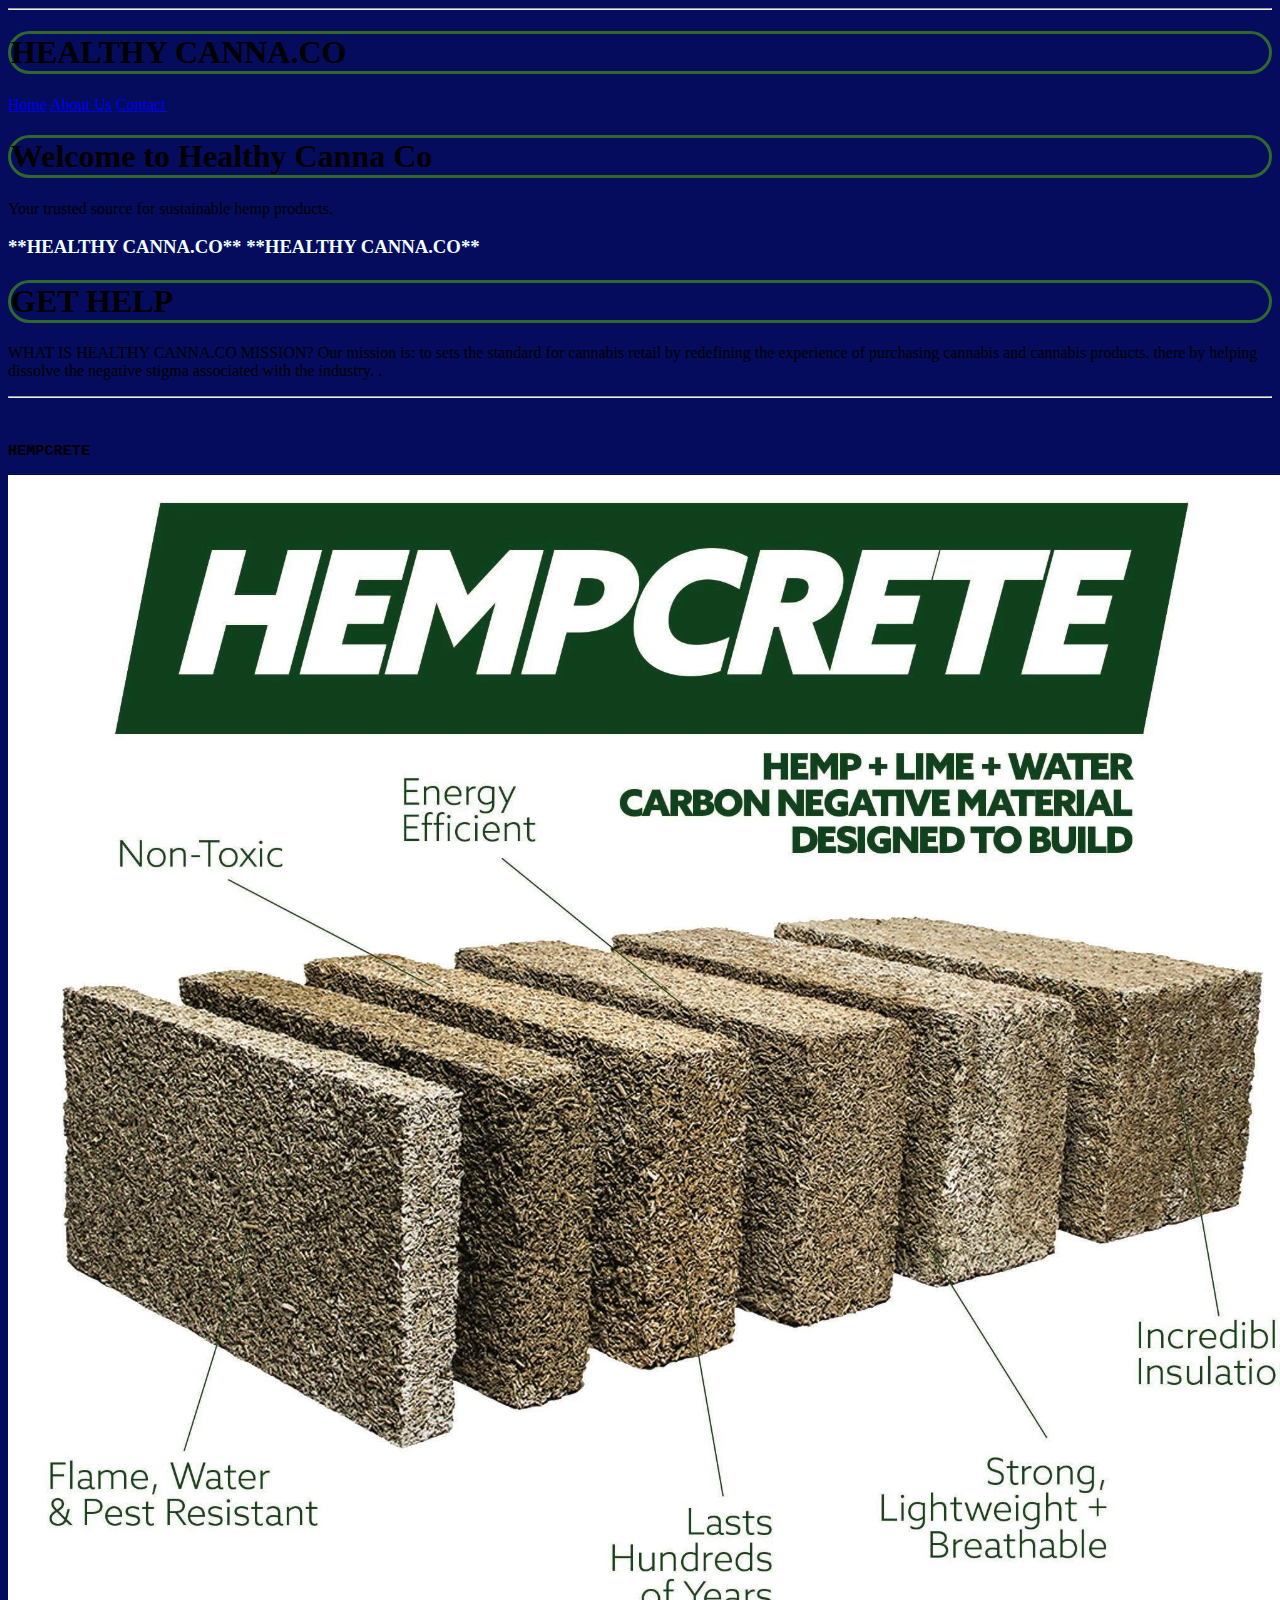
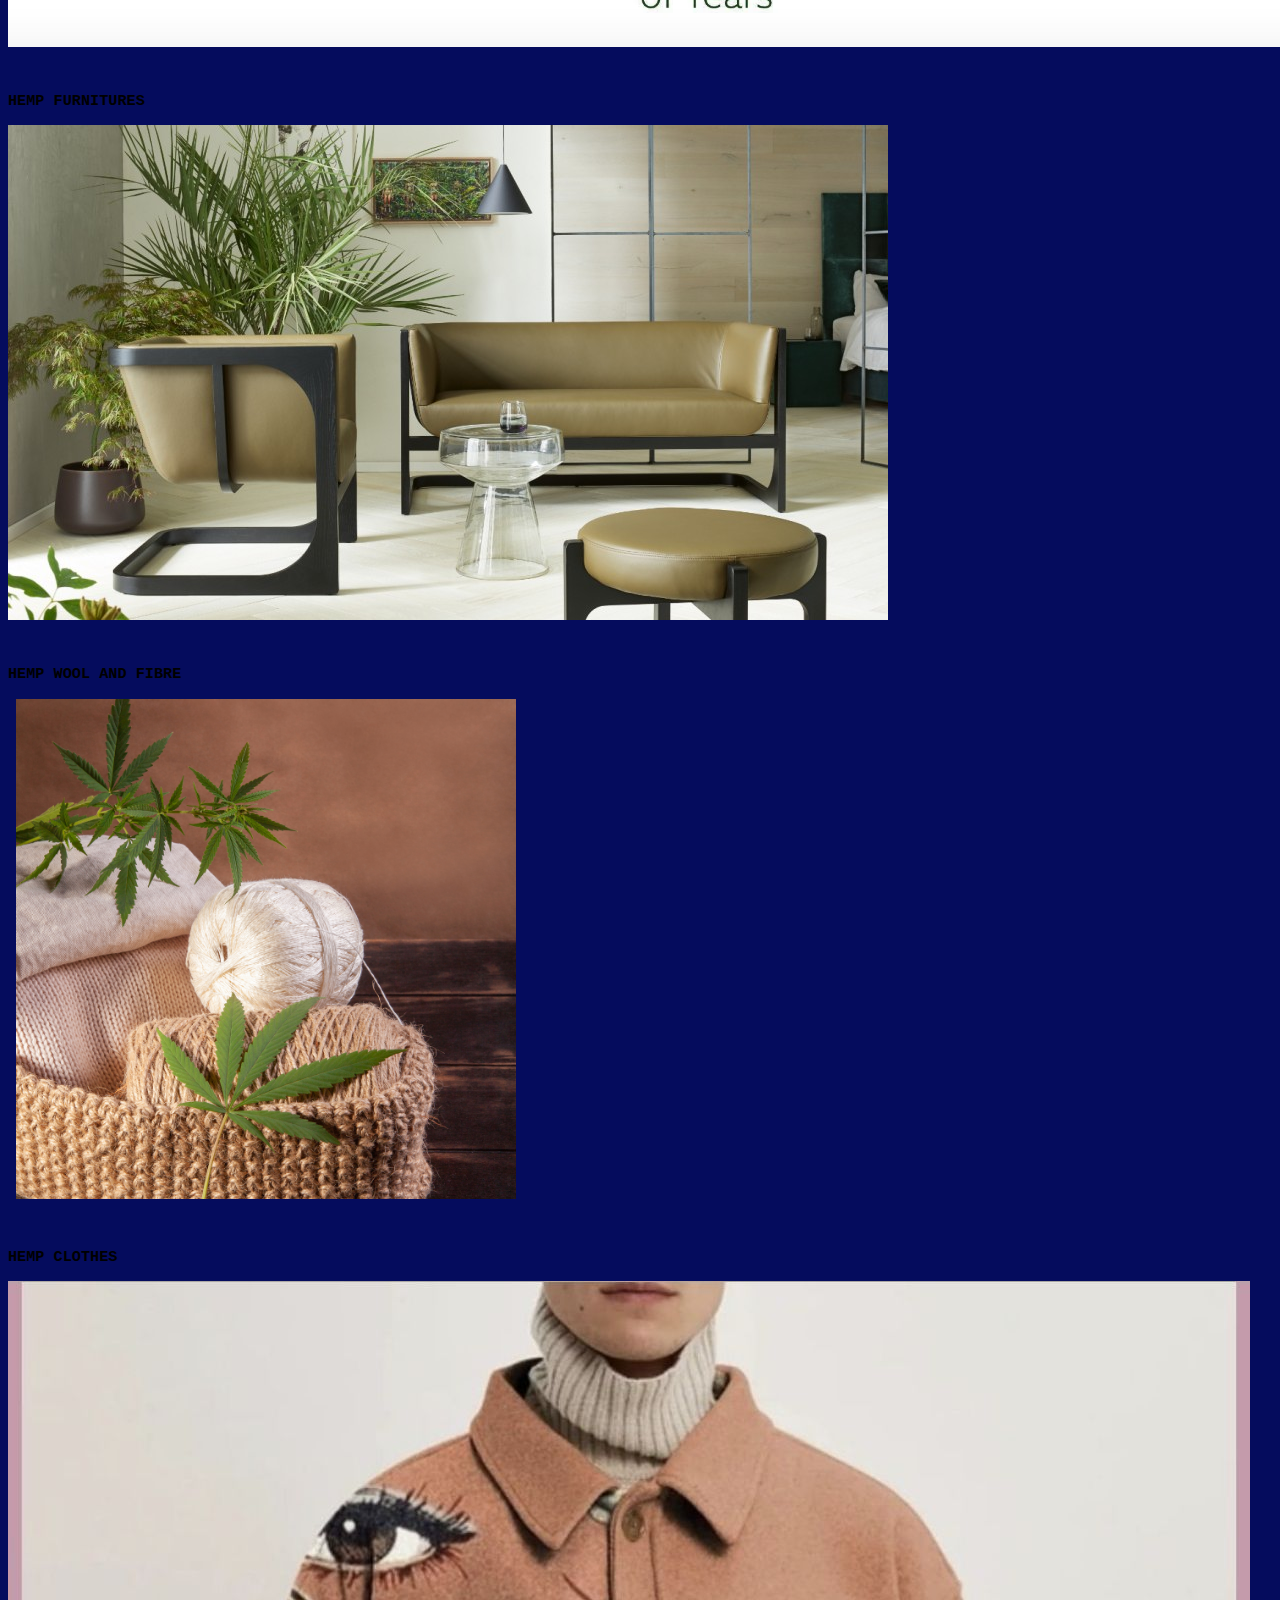
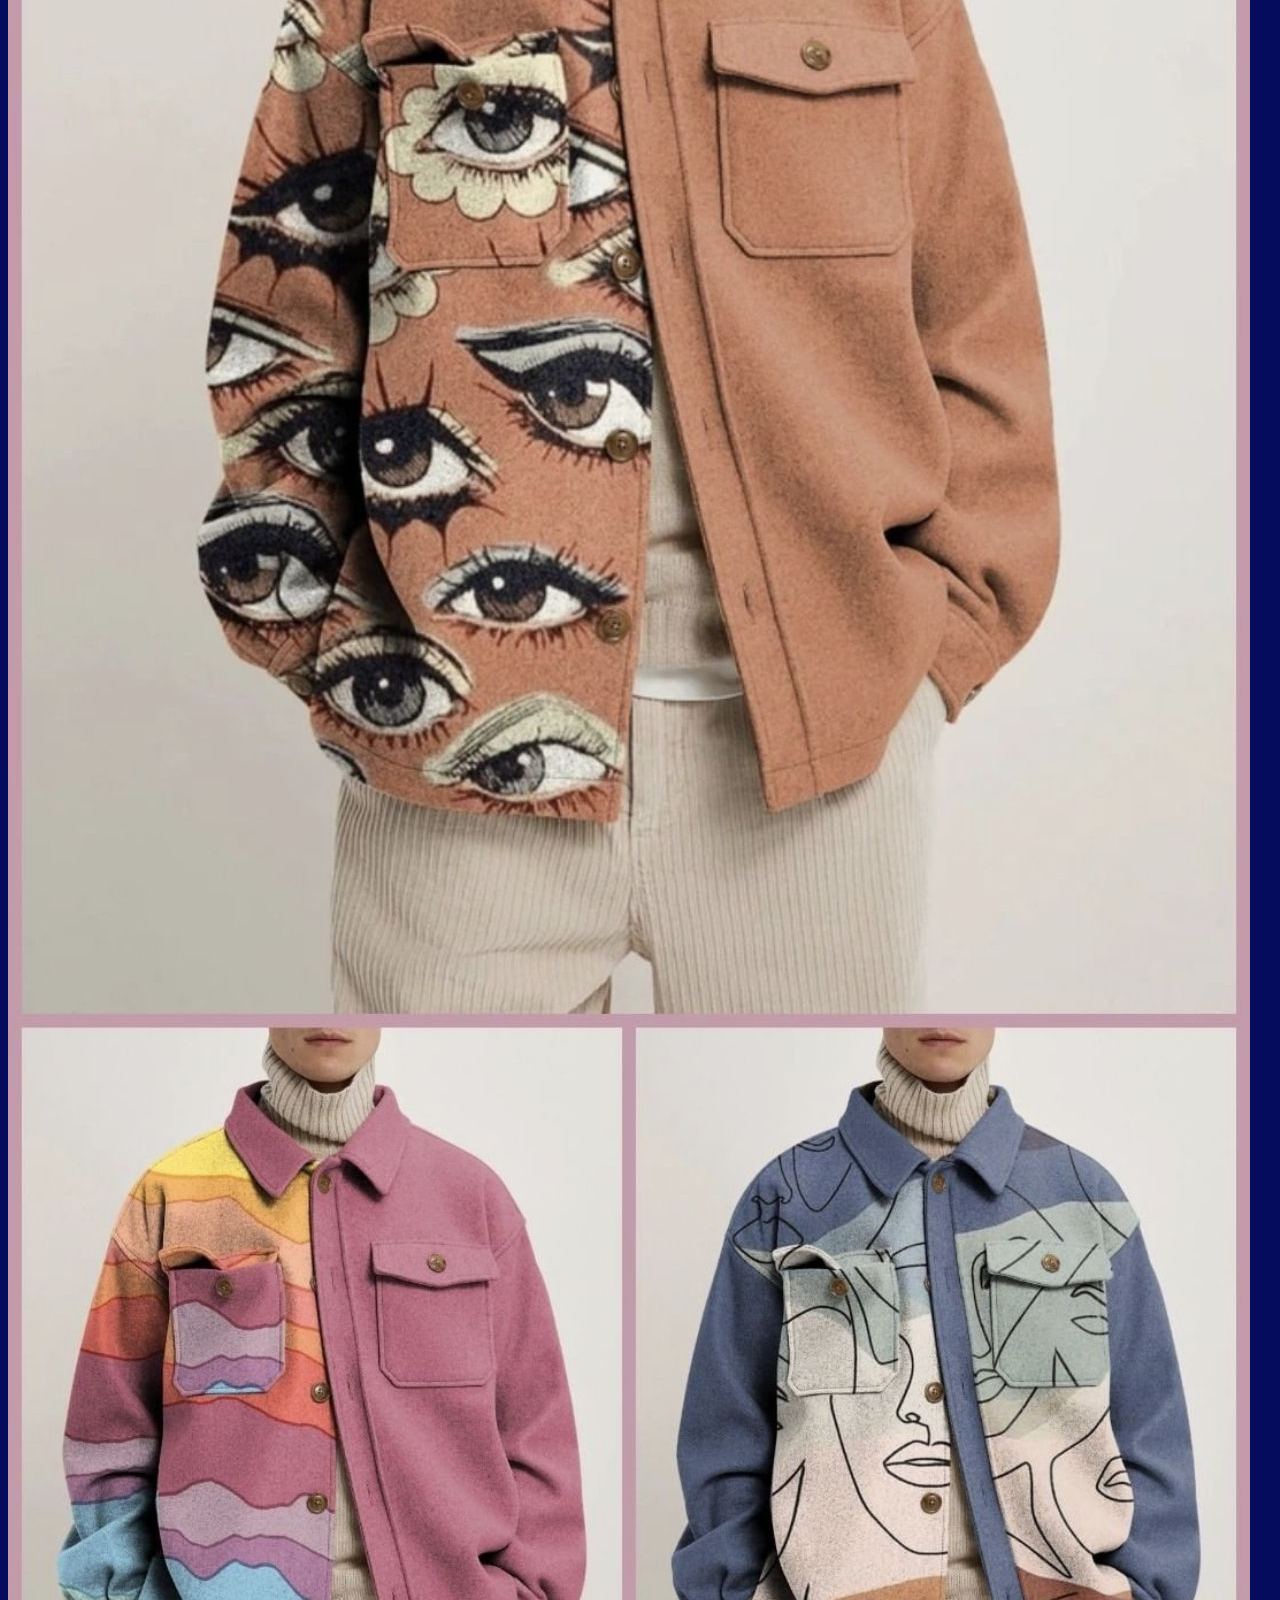
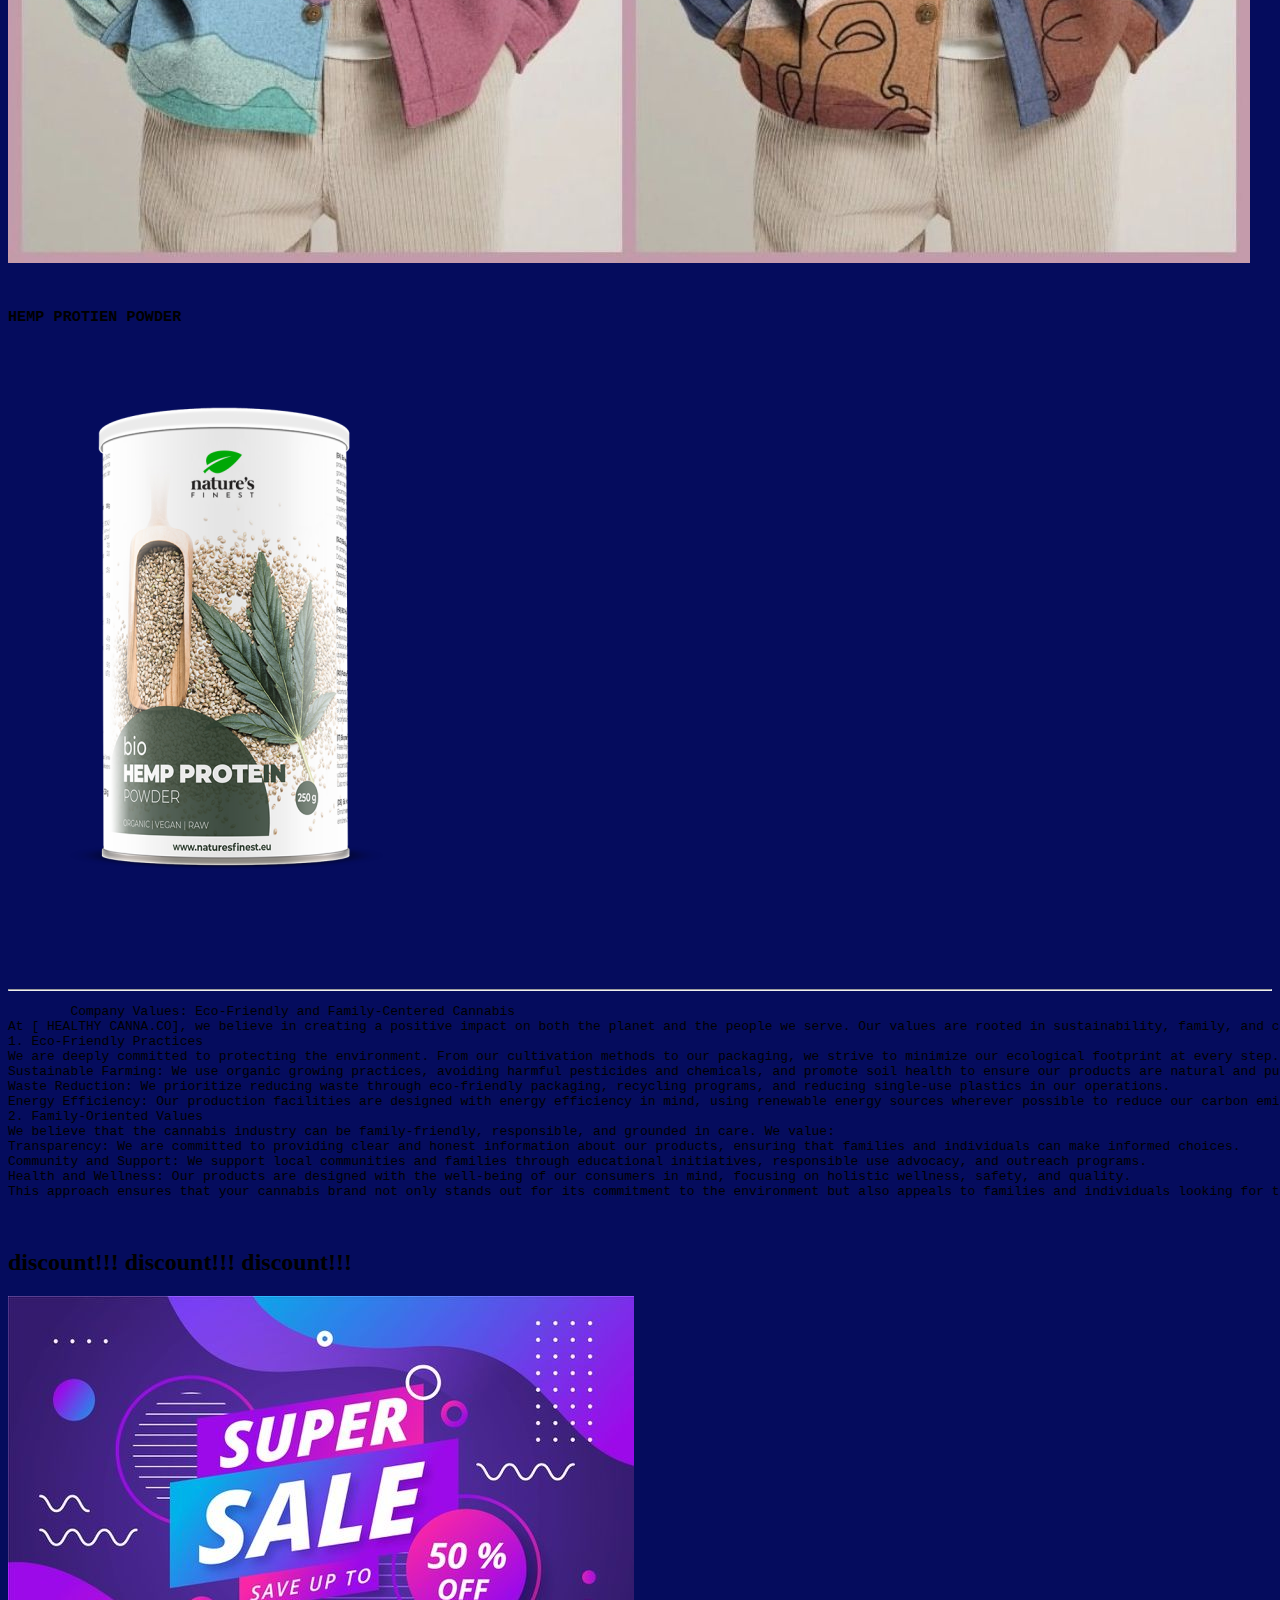
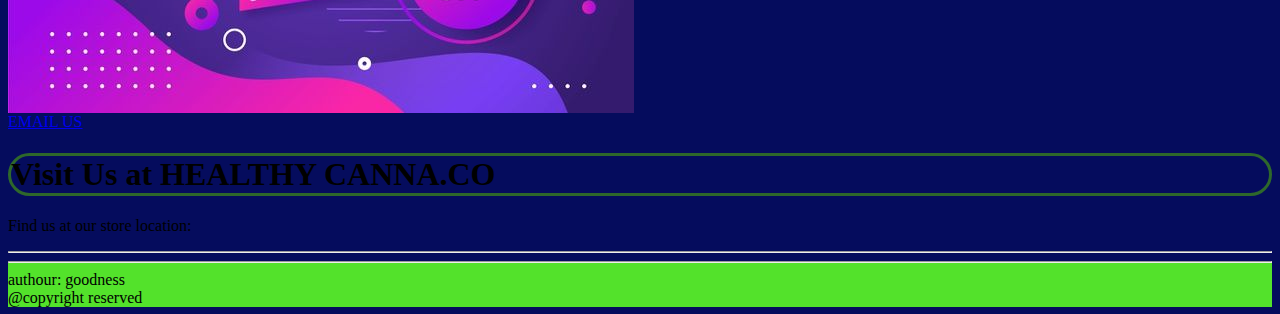
<file: index.html>
<html>
    <head>
        <header style="background-color: rgb(34, 120, 83);"></header>
        <title>my first website</title>
        <hr>
        <link rel="stylesheet" href="style.css">
    </head>
            <body>
                
                <!-- Add this navigation bar -->
                <nav>
                    <div><strong><h1>HEALTHY CANNA.CO</h1></strong></div>
                    <div>
                        <a href="#home">Home</a>
                        <a href="#about">About Us</a>
                        <a href="#contact">Contact</a>
                    </div>
                </nav>
            
                <!-- Existing content -->
                <section id="home">
                    <h1>Welcome to Healthy Canna Co</h1>
                    <p>Your trusted source for sustainable hemp products.</p>
                </section>
                <!-- Other sections of your website go here -->
            </body>   
    </header>
        <p><h3 style="color: rgb(240, 255, 252);">

                           **HEALTHY CANNA.CO**
 **HEALTHY CANNA.CO**
        </p>
    </H3>
    
    <h1>GET HELP</h1>

    <P>WHAT IS HEALTHY CANNA.CO MISSION?
        Our mission is:
        to sets the standard for cannabis retail by redefining the experience of purchasing cannabis and cannabis products.
        there by  helping dissolve the negative stigma associated with the industry.
        .</P>
<html>
    <head>
        <title>TRENDING SEARCHES</title>
        <HR>
            <PRE>
                <H3>HEMPCRETE</H3><img src="hemp crete.png">

               <h3>HEMP FURNITURES</H3><img src="hemp furnitures.jpg">

                 <H3>HEMP WOOL AND FIBRE</H3> <img src="bd4d03d2-6f09-4e7f-acce-d48afb9fb99d.png">

                 <h3>HEMP CLOTHES</h3><img src="hemp clothes.jpg">

                 <h3>HEMP PROTIEN POWDER</H3><img src="hemp-protein-powder-250g-nutrisslim.jpg">


            </PRE>
<HR>
    <pRE>
        Company Values: Eco-Friendly and Family-Centered Cannabis
At [ HEALTHY CANNA.CO], we believe in creating a positive impact on both the planet and the people we serve. Our values are rooted in sustainability, family, and community, and these principles guide everything we do.
1. Eco-Friendly Practices
We are deeply committed to protecting the environment. From our cultivation methods to our packaging, we strive to minimize our ecological footprint at every step. This means:
Sustainable Farming: We use organic growing practices, avoiding harmful pesticides and chemicals, and promote soil health to ensure our products are natural and pure.
Waste Reduction: We prioritize reducing waste through eco-friendly packaging, recycling programs, and reducing single-use plastics in our operations.
Energy Efficiency: Our production facilities are designed with energy efficiency in mind, using renewable energy sources wherever possible to reduce our carbon emissions.
2. Family-Oriented Values
We believe that the cannabis industry can be family-friendly, responsible, and grounded in care. We value:
Transparency: We are committed to providing clear and honest information about our products, ensuring that families and individuals can make informed choices.
Community and Support: We support local communities and families through educational initiatives, responsible use advocacy, and outreach programs.
Health and Wellness: Our products are designed with the well-being of our consumers in mind, focusing on holistic wellness, safety, and quality.
This approach ensures that your cannabis brand not only stands out for its commitment to the environment but also appeals to families and individuals looking for trustworthy, safe, and responsible products.

    </pRE>
    </head>
    <body>
       <!DOCTYPE html>
<html lang="en">
<head>
    <main> 
        <h2>discount!!! discount!!! discount!!!</h2>
        <image src="sales.jpeg">
    </main>
    <title>O
    our Location</title>
</head>
<body>
    <a href="mailto:nattyblaze77@gmail.com">
        EMAIL US</a>
        <h1>Visit Us at HEALTHY CANNA.CO</h1>
    <p>Find us at our store location:</p>
    <HR>
        <FOOTER style="background-color: rgb(83, 226, 43);">
            <hr>
            authour:  goodness<br>
            @copyright reserved <br>

        </FOOTER>
<script src="index.js">
</script>
</body>
</html>
</file>
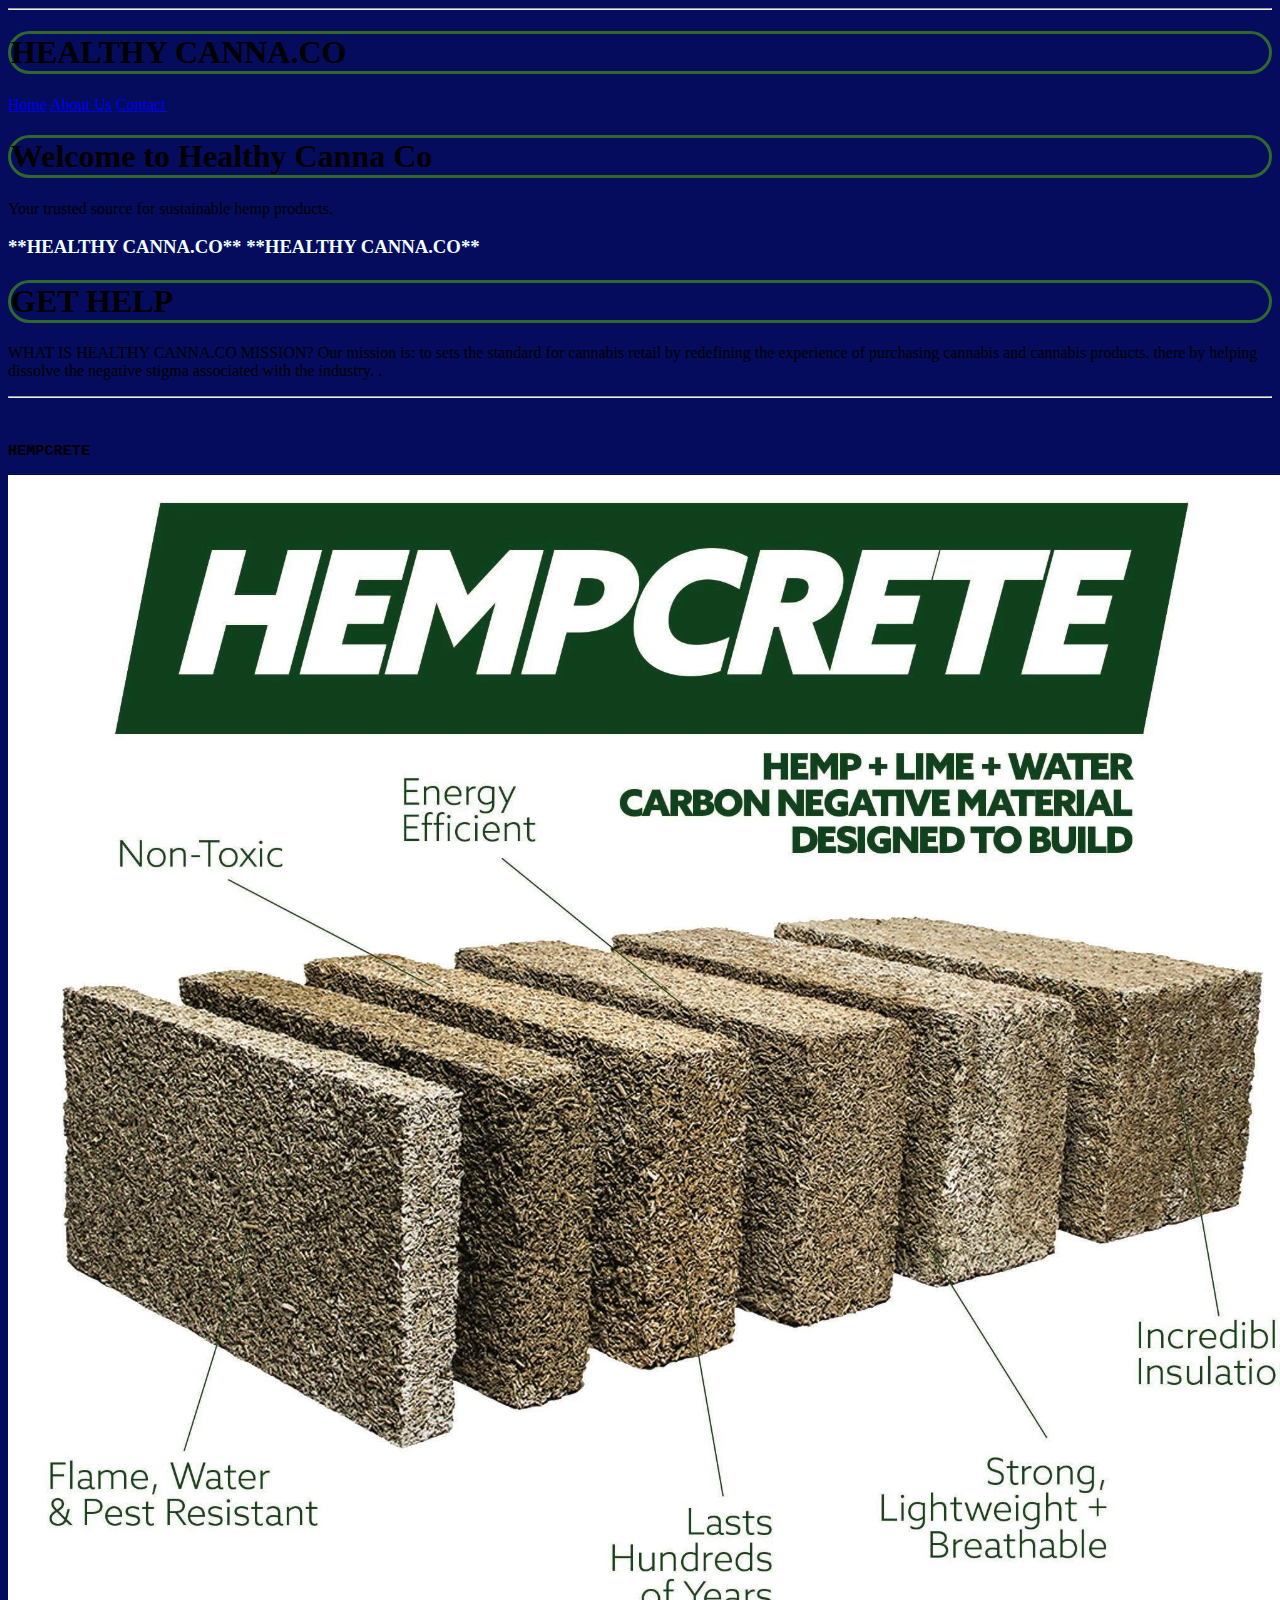
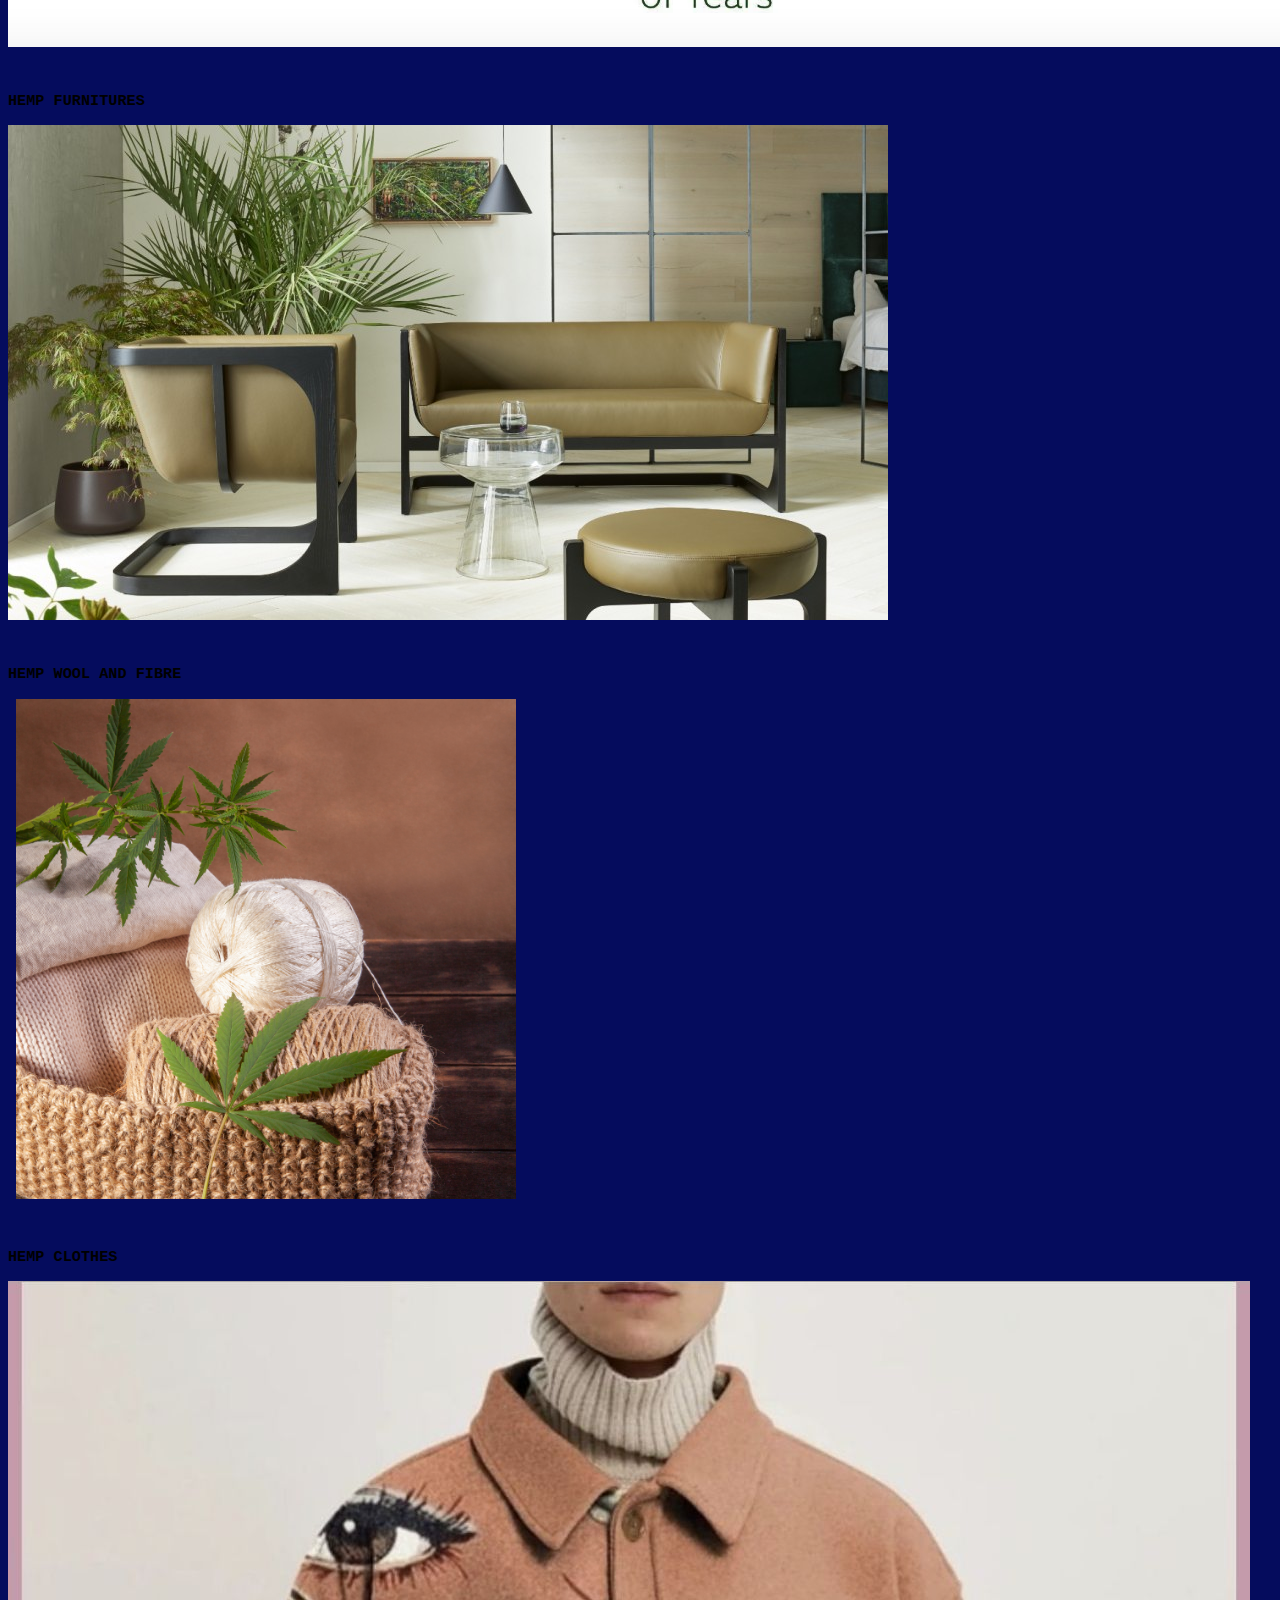
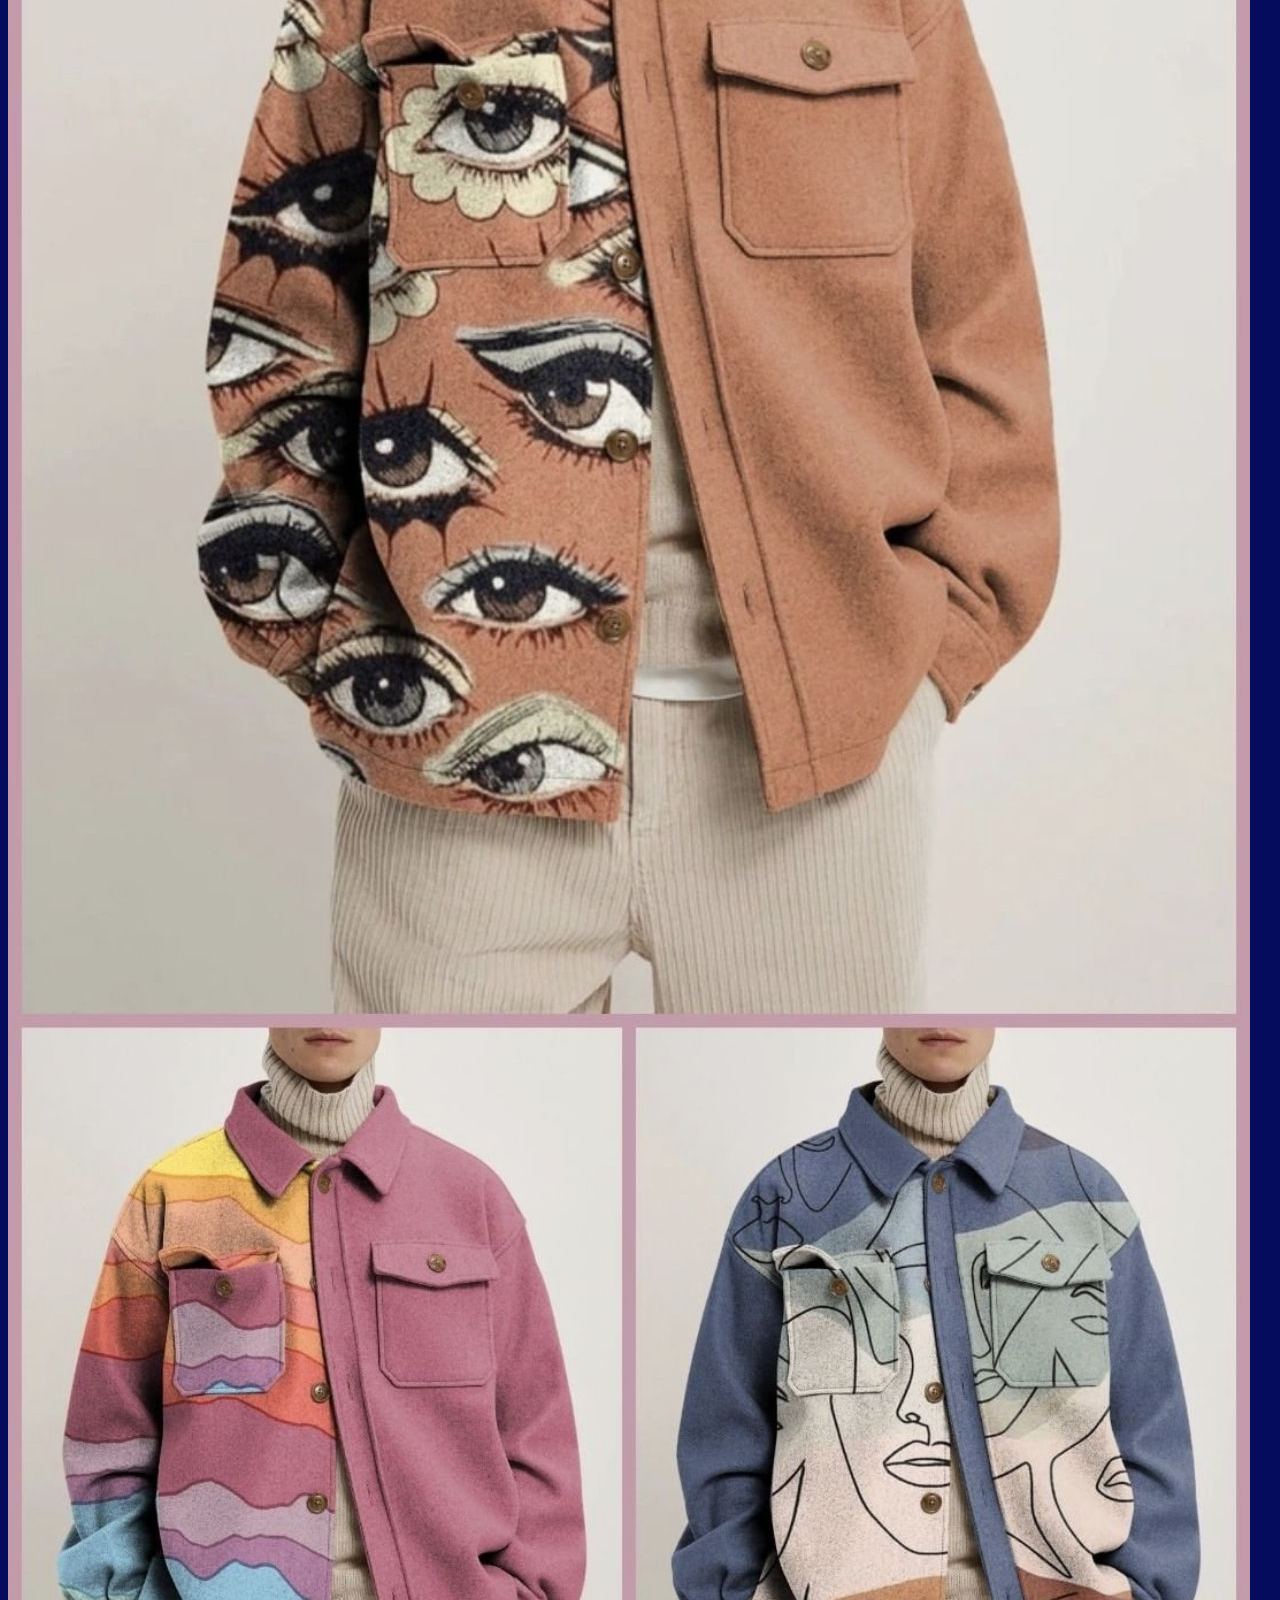
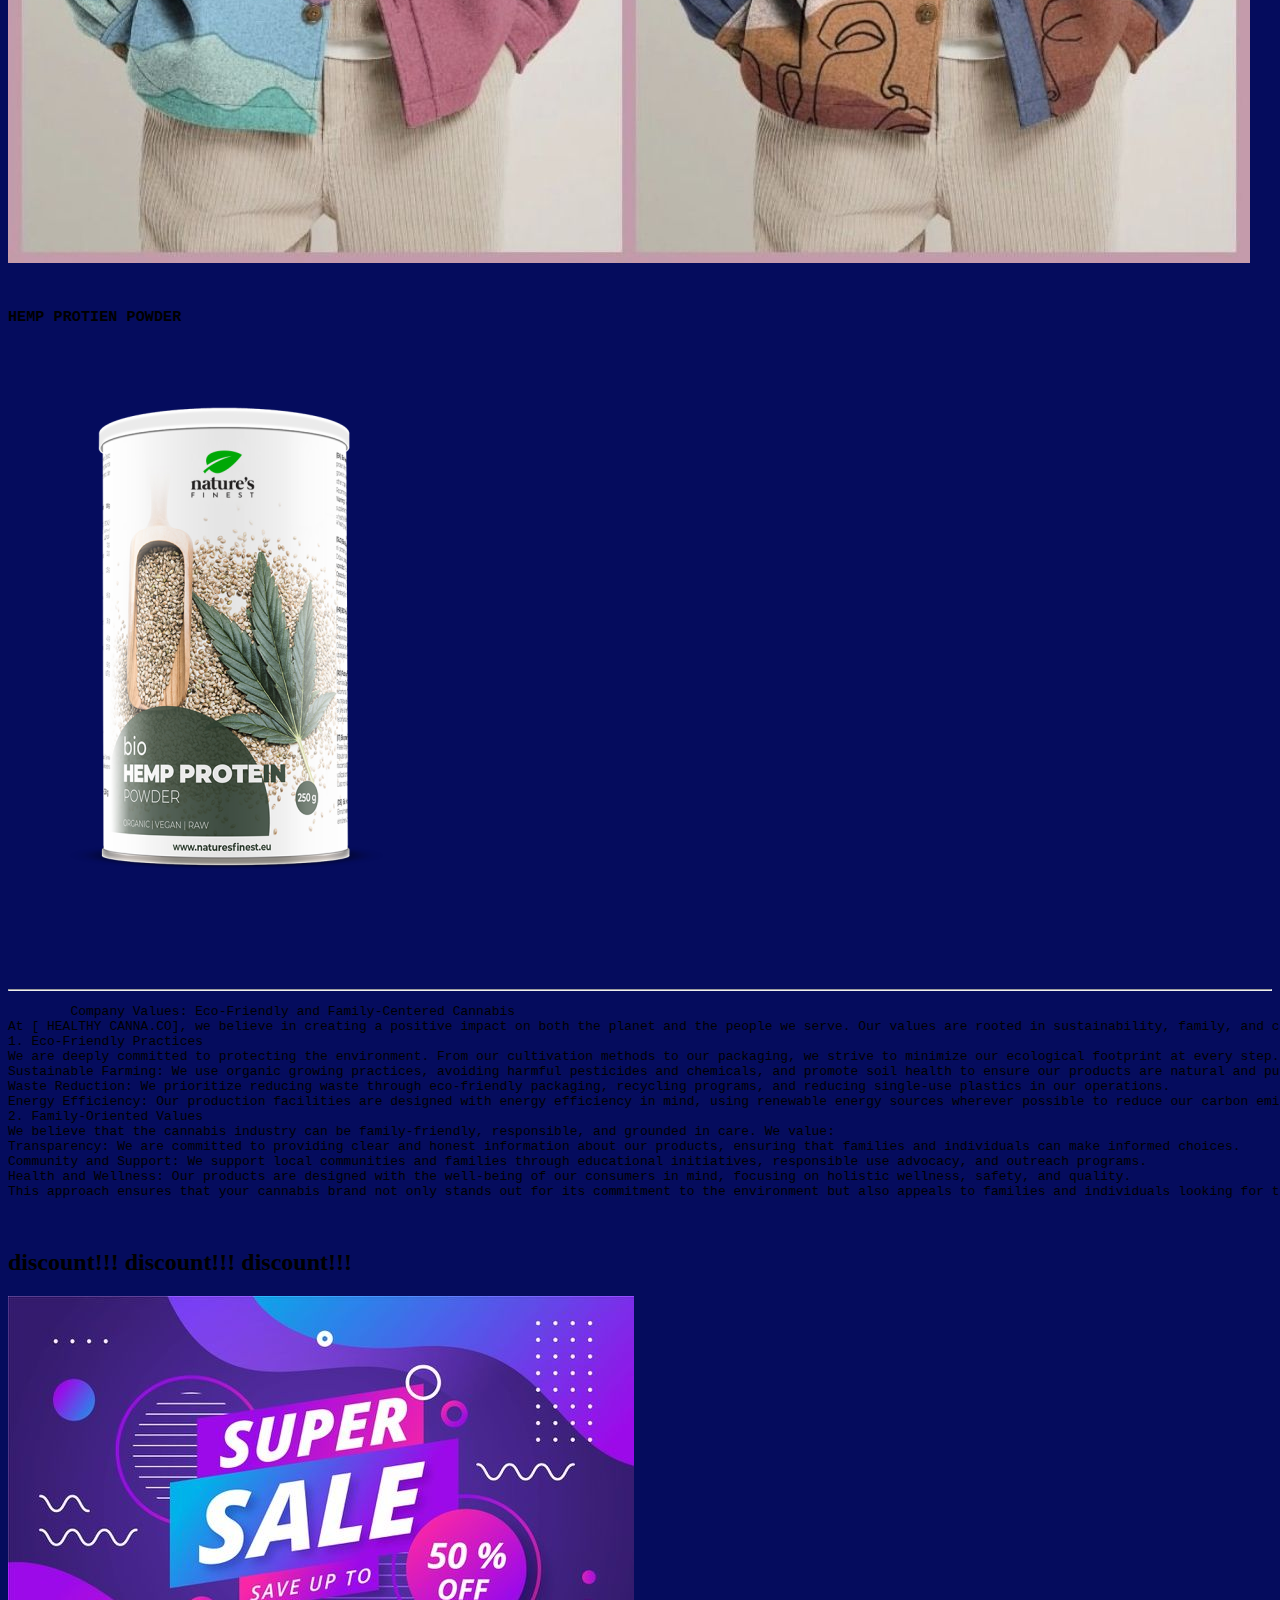
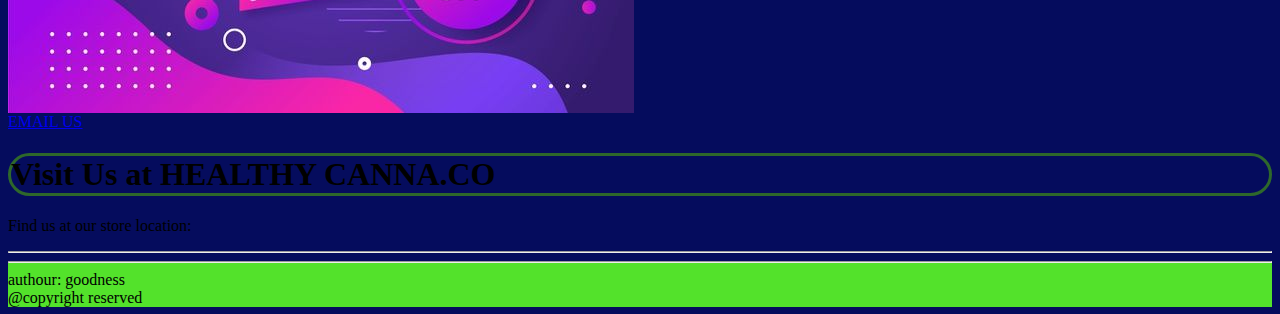
<file: index.submit.html>
<html>
    <head>
        <header style="background-color: rgb(34, 120, 83);"></header>
        <title>my first website</title>
        <hr>
        <link rel="stylesheet" href="style.css">
    </head>
            <body>
                
                <!-- Add this navigation bar -->
                <nav>
                    <div><strong><h1>HEALTHY CANNA.CO</h1></strong></div>
                    <div>
                        <a href="#home">Home</a>
                        <a href="#about">About Us</a>
                        <a href="#contact">Contact</a>
                    </div>
                </nav>
            
                <!-- Existing content -->
                <section id="home">
                    <h1>Welcome to Healthy Canna Co</h1>
                    <p>Your trusted source for sustainable hemp products.</p>
                </section>
                <!-- Other sections of your website go here -->
            </body>   
    </header>
        <p><h3 style="color: rgb(240, 255, 252);">

                           **HEALTHY CANNA.CO**
 **HEALTHY CANNA.CO**
        </p>
    </H3>
    
    <h1>GET HELP</h1>

    <P>WHAT IS HEALTHY CANNA.CO MISSION?
        Our mission is:
        to sets the standard for cannabis retail by redefining the experience of purchasing cannabis and cannabis products.
        there by  helping dissolve the negative stigma associated with the industry.
        .</P>
<html>
    <head>
        <title>TRENDING SEARCHES</title>
        <HR>
            <PRE>
                <H3>HEMPCRETE</H3><img src="hemp crete.png">

               <h3>HEMP FURNITURES</H3><img src="hemp furnitures.jpg">

                 <H3>HEMP WOOL AND FIBRE</H3> <img src="bd4d03d2-6f09-4e7f-acce-d48afb9fb99d.png">

                 <h3>HEMP CLOTHES</h3><img src="hemp clothes.jpg">

                 <h3>HEMP PROTIEN POWDER</H3><img src="hemp-protein-powder-250g-nutrisslim.jpg">


            </PRE>
<HR>
    <pRE>
        Company Values: Eco-Friendly and Family-Centered Cannabis
At [ HEALTHY CANNA.CO], we believe in creating a positive impact on both the planet and the people we serve. Our values are rooted in sustainability, family, and community, and these principles guide everything we do.
1. Eco-Friendly Practices
We are deeply committed to protecting the environment. From our cultivation methods to our packaging, we strive to minimize our ecological footprint at every step. This means:
Sustainable Farming: We use organic growing practices, avoiding harmful pesticides and chemicals, and promote soil health to ensure our products are natural and pure.
Waste Reduction: We prioritize reducing waste through eco-friendly packaging, recycling programs, and reducing single-use plastics in our operations.
Energy Efficiency: Our production facilities are designed with energy efficiency in mind, using renewable energy sources wherever possible to reduce our carbon emissions.
2. Family-Oriented Values
We believe that the cannabis industry can be family-friendly, responsible, and grounded in care. We value:
Transparency: We are committed to providing clear and honest information about our products, ensuring that families and individuals can make informed choices.
Community and Support: We support local communities and families through educational initiatives, responsible use advocacy, and outreach programs.
Health and Wellness: Our products are designed with the well-being of our consumers in mind, focusing on holistic wellness, safety, and quality.
This approach ensures that your cannabis brand not only stands out for its commitment to the environment but also appeals to families and individuals looking for trustworthy, safe, and responsible products.

    </pRE>
    </head>
    <body>
       <!DOCTYPE html>
<html lang="en">
<head>
    <main> 
        <h2>discount!!! discount!!! discount!!!</h2>
        <image src="sales.jpeg">
    </main>
    <title>O
    our Location</title>
</head>
<body>
    <a href="mailto:nattyblaze77@gmail.com">
        EMAIL US</a>
        <h1>Visit Us at HEALTHY CANNA.CO</h1>
    <p>Find us at our store location:</p>
    <HR>
        <FOOTER style="background-color: rgb(83, 226, 43);">
            <hr>
            authour:  goodness<br>
            @copyright reserved <br>

        </FOOTER>
<script src="index.js">
</script>
</body>
</html>
</file>
<file: style.css>
body{
    background-color: rgb(5, 12, 93);
}
h1{
    font-family: Verdana,
}
h1{ 
    border-style: solid;
    border-width: 3px;
    border-color: rgba(73, 167, 10, 0.595);
    border-radius: 100px;
    
}
</file>
